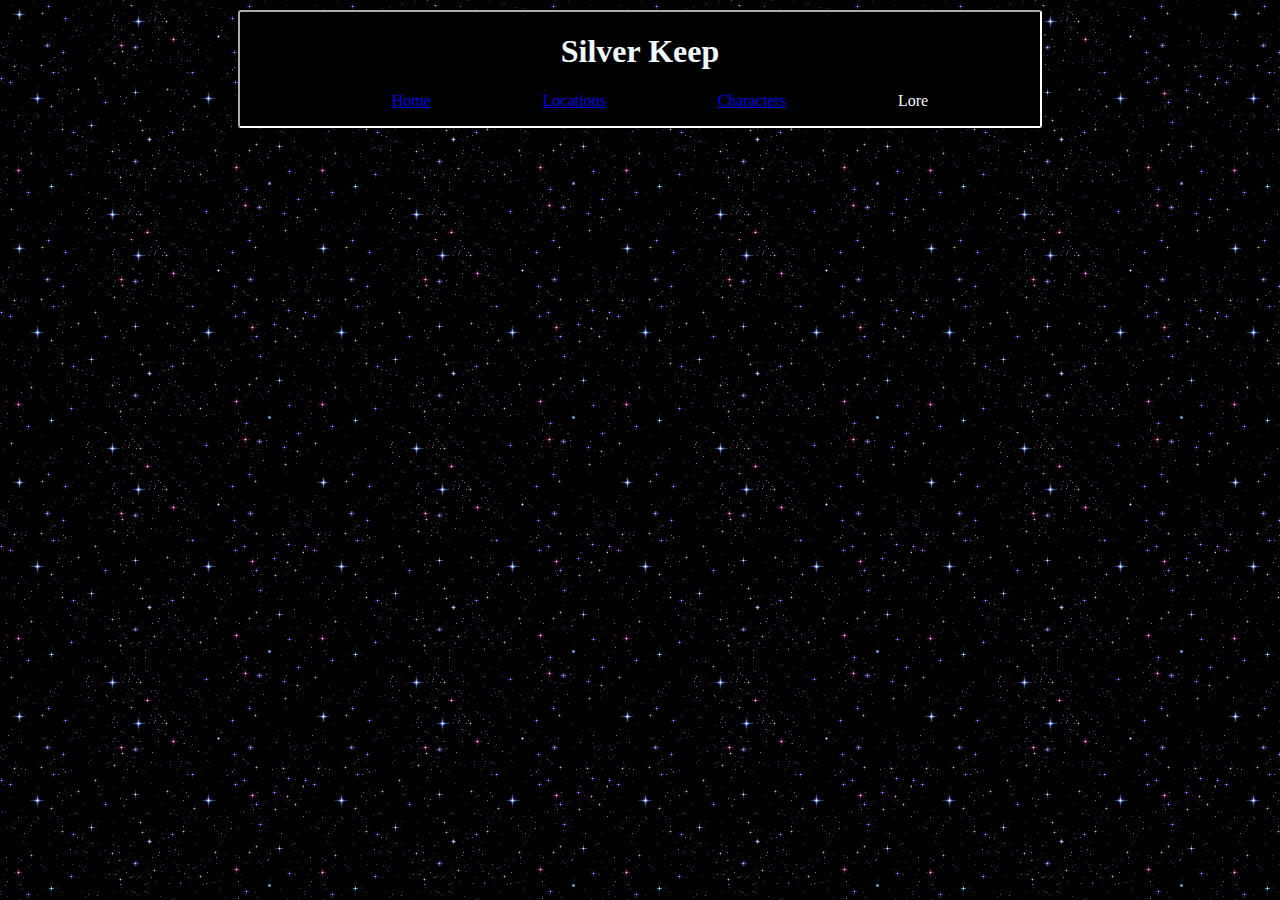
<file: html/index.html>
<!DOCTYPE html>
<html lang="en">
<head>
    <meta charset="UTF-8">
    <meta name="viewport" content="width=device-width, initial-scale=1.0">
    <link href="../css/style.css" rel="stylesheet">
    <script src="../javascript/nav.js" defer></script>
    <title>Document</title>
</head>
<body>
    <header>
        <h1> Silver Keep</h1>
        <div id="nav-bar"></div>
        
    </header>
    <main>
       
       
    </main>
    <footer>

    </footer>
    
</body>
</html>
</file>
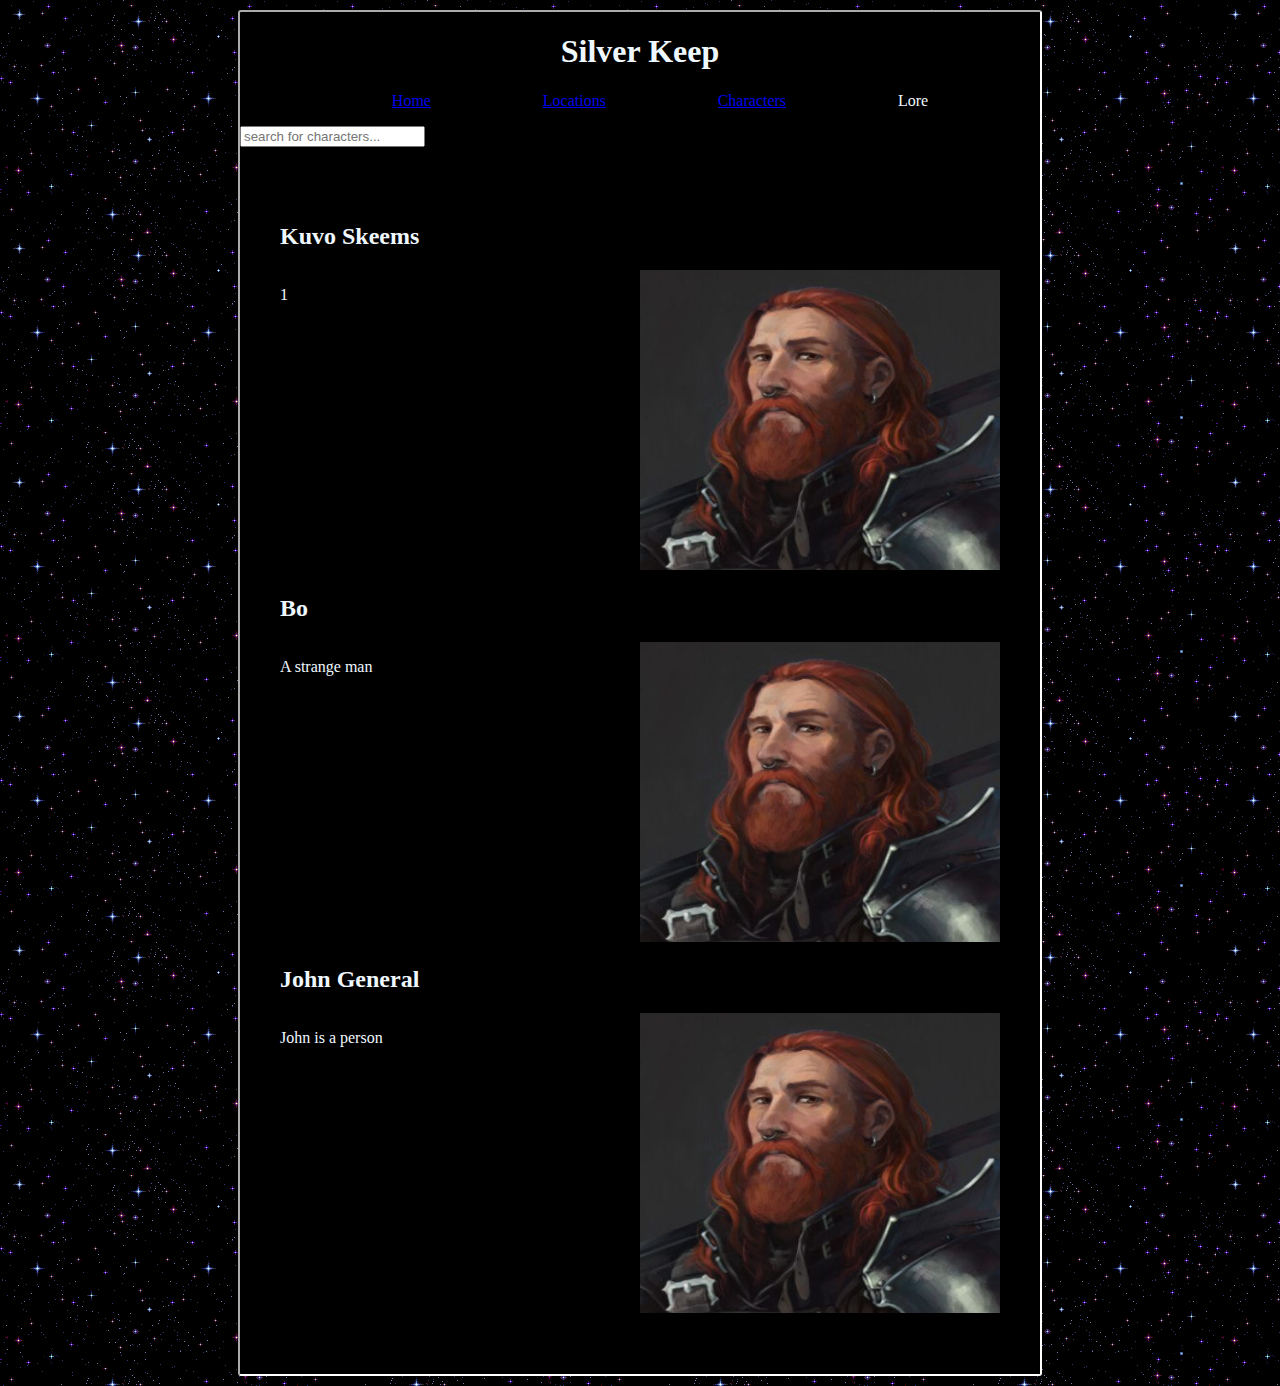
<file: html/characters.html>
<!DOCTYPE html>
<html lang="en">
<head>
    <meta charset="UTF-8">
    <meta name="viewport" content="width=device-width, initial-scale=1.0">
    <link href="../css/style.css" rel="stylesheet">
    <script src="../javascript/characters.js" defer></script>
    <script src="../javascript/nav.js" defer></script>
    <title>Document</title>
</head>
<body>
    <header>
        <h1> Silver Keep</h1>
        <div id="nav-bar"></div>
        
    </header>
    <main id="characters">
        <input type="text" id="searchBar" placeholder="search for characters...">

        <ul id="results"></ul>
       
    </main>
    <footer>

    </footer>
    
</body>
</html>
</file>
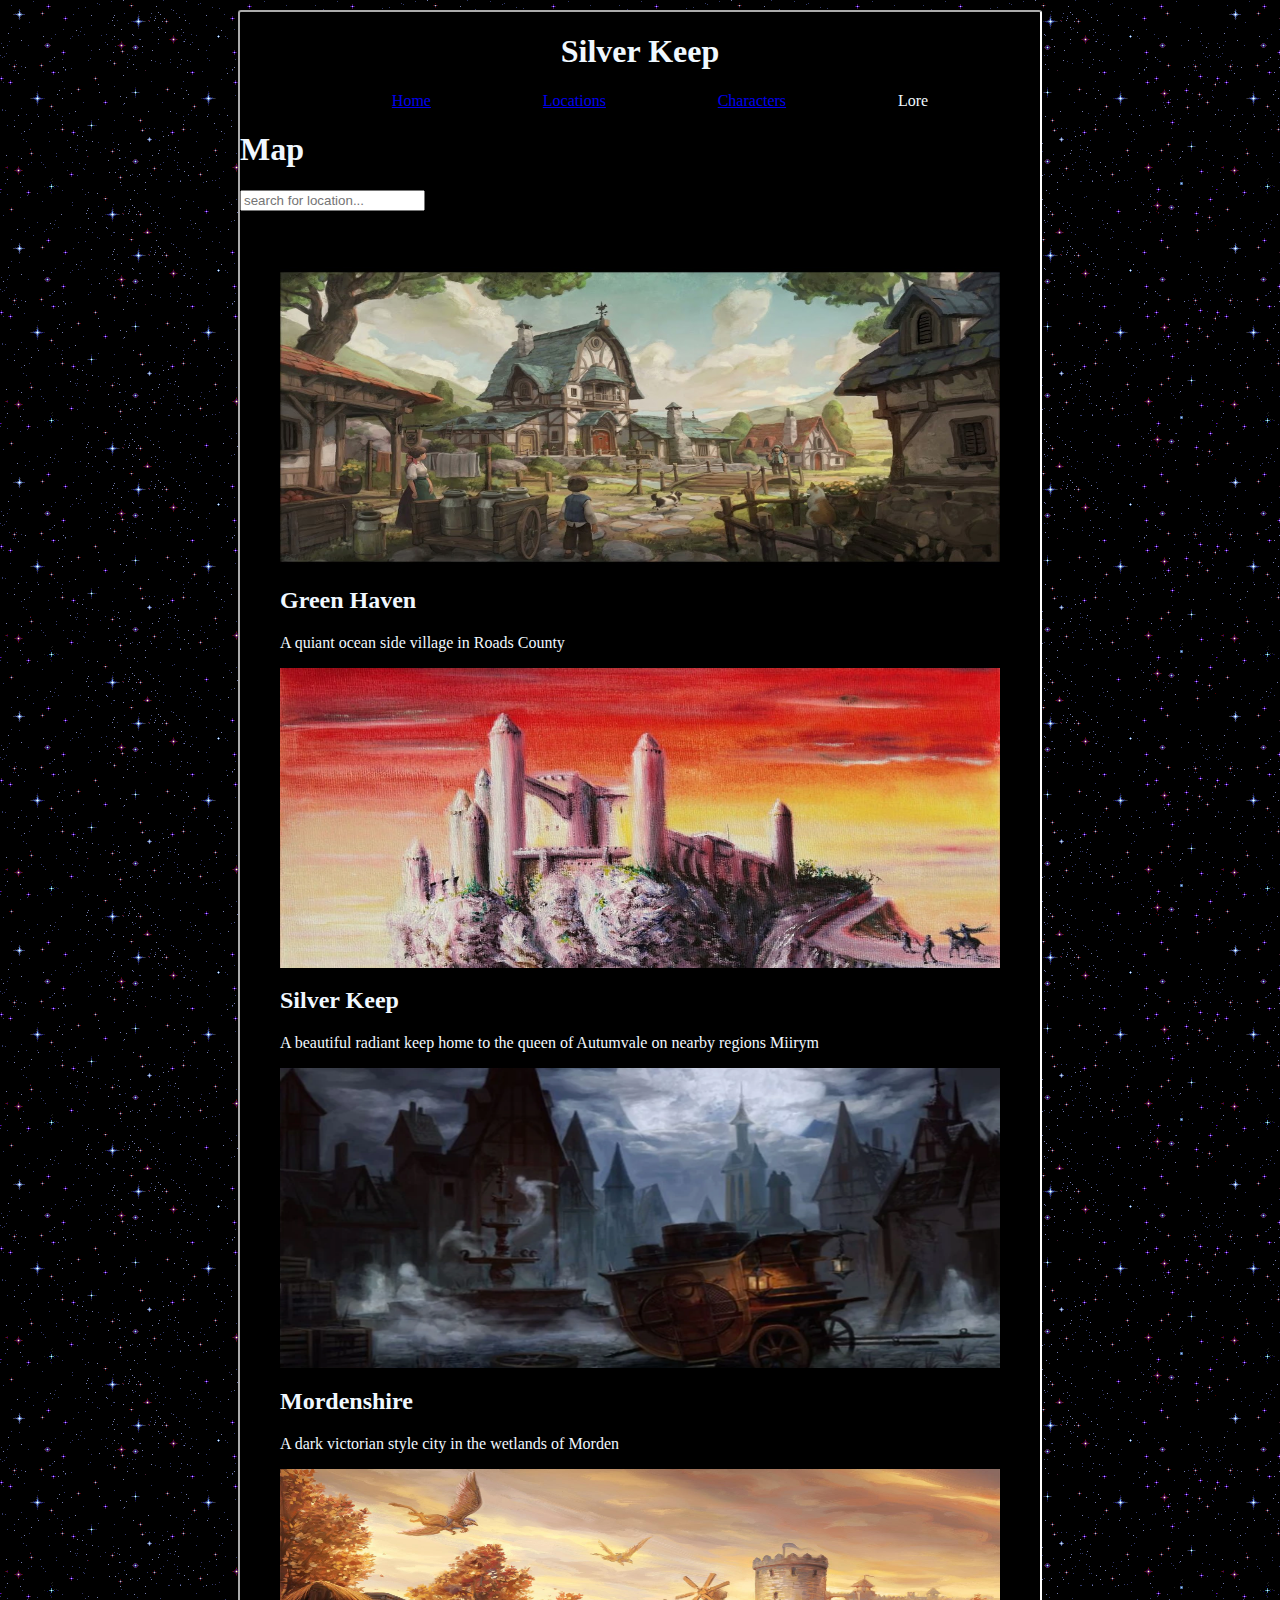
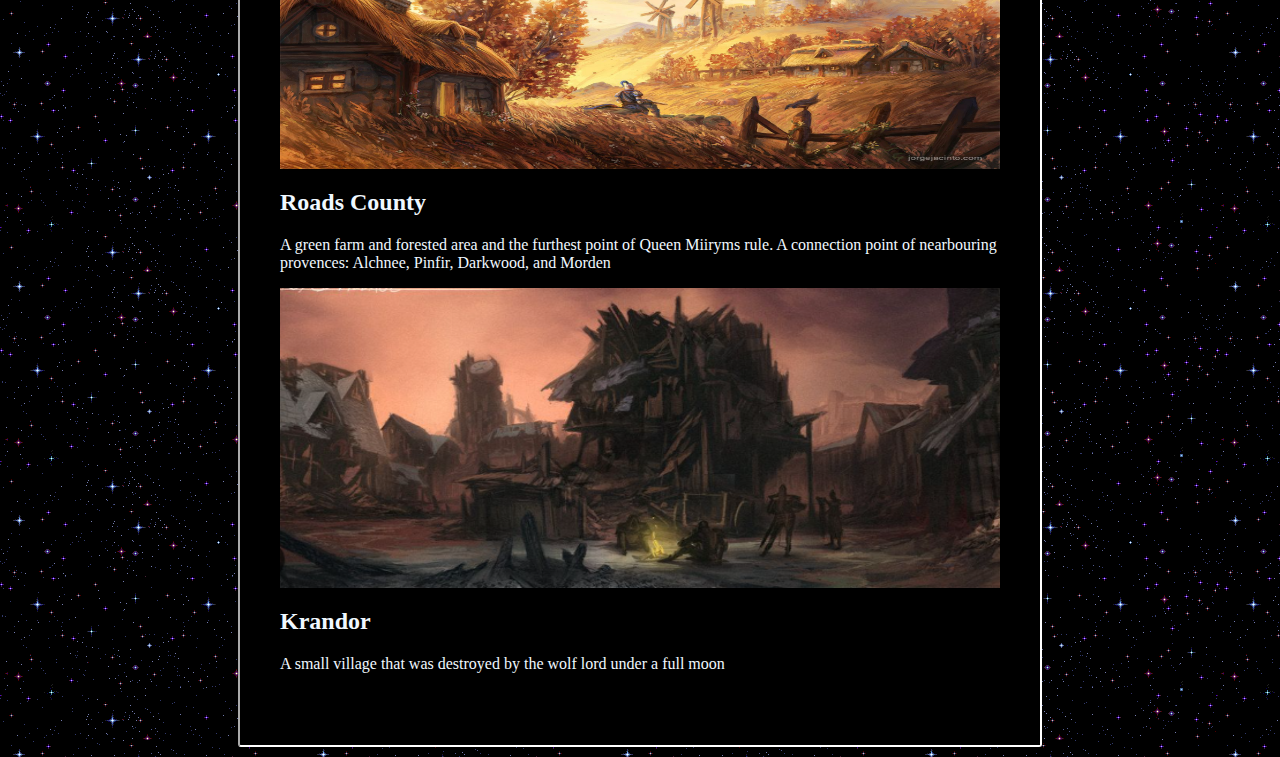
<file: html/locations.html>
<!DOCTYPE html>
<html lang="en">
<head>
    <meta charset="UTF-8">
    <meta name="viewport" content="width=device-width, initial-scale=1.0">
    <link href="../css/style.css" rel="stylesheet">
    <script src="../javascript/app.js" defer></script>
    <script src="../javascript/nav.js" defer></script>
    <title>Document</title>
</head>
<body>
    <header>
        <h1> Silver Keep</h1>
        <div id="nav-bar">
           
    </header>
    <main>
        <h1>Map</h1>
        <input type="text" id="searchBar" placeholder="search for location...">

        <ul id="results"></ul>
    </main>
    <footer>

    </footer>
    
</body>
</html>
</file>
<file: css/style.css>
html {
    color: aliceblue;
    background-image: url('../img/locations/stars.gif'); /* Replace with your file path or URL */
    background-repeat: repeat; /* Repeats the GIF both horizontally and vertically */
    background-size: auto; /* Maintains the original size of the GIF */
    background-position: top left; /* Starts repeating from the top left */
  }
body {
    margin: 10px auto;
    max-width: 800px;
    background-color: black;
    border: inset white 2px;
    border-radius: 3px;
}
header h1{
    text-align: center;
}

ul {
    display: flex;
    justify-content: space-evenly;
}
li {
    list-style: none;
   

}

main ul{
    padding: 0;
    padding: 5%;
    flex-direction: column;
    
}
img {
    max-width: 100%;
    height: 300px;
    aspect-ratio: 16 / 9;
}

#characters p, #characters img{
    float: left;
    width: 50%;

}
#characters li{
    padding-bottom: 5px;
}
/*remove after */
</file>
